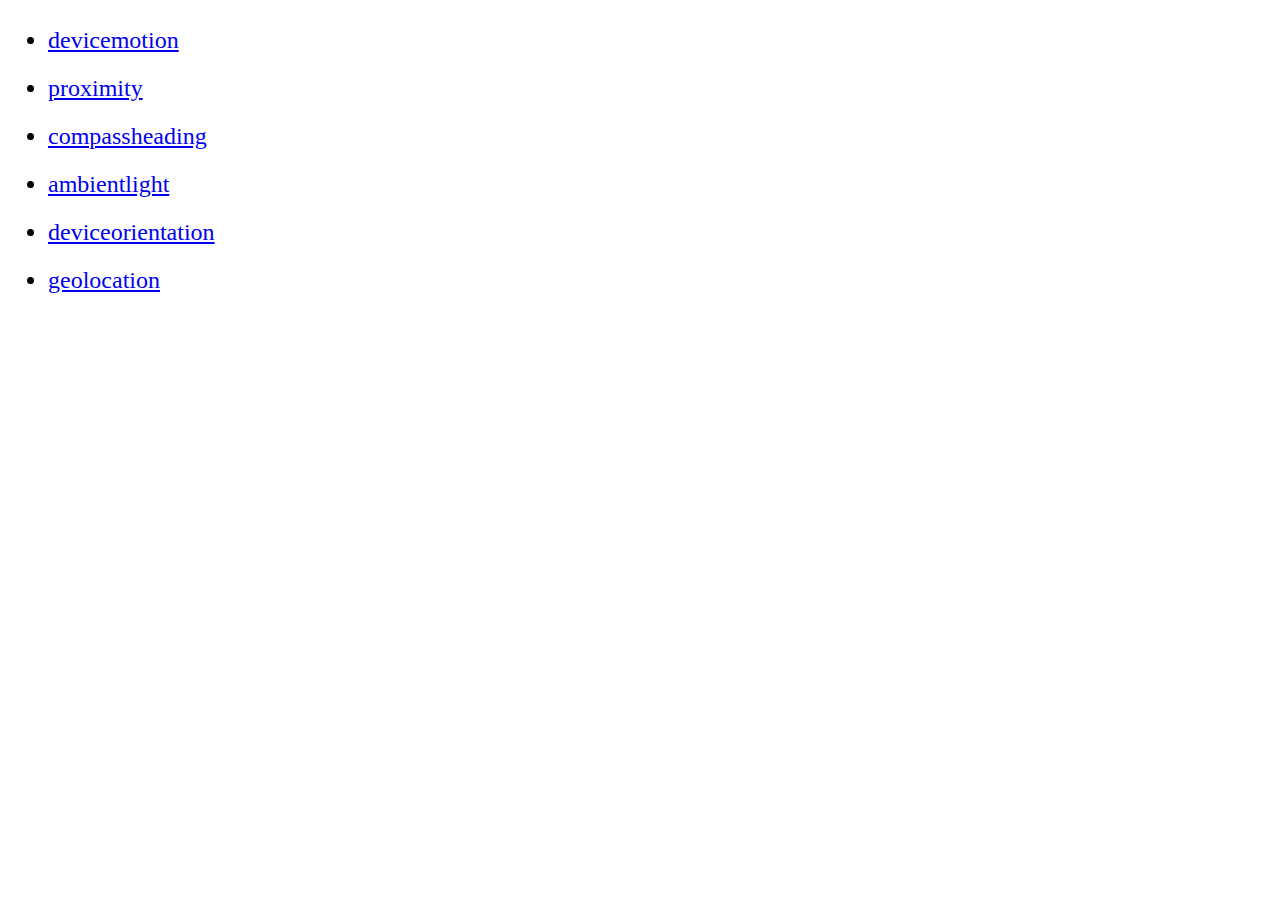
<file: index.html>
<!DOCTYPE html>
<html lang="ja" dir="ltr">
<head>
  <meta charset="UTF-8"/>
  <meta name="viewport" content="width=device-width, initial-scale=1.0, user-scalable=no"/>
  <title>DeviceMotion Event Demo</title>
  <style>
    ul>li {
      font-size: 1.5rem;
      line-height: 2.0;
    }
  </style>
</head>
<body>
  <ul>
    <li><a href="devicemotion/index.html">devicemotion</a></li>
    <li><a href="proximity/index.html">proximity</a></li>
    <li><a href="compassheading/index.html">compassheading</a></li>
    <li><a href="ambientlight/index.html">ambientlight</a></li>
    <li><a href="deviceorientation/index.html">deviceorientation</a></li>
    <li><a href="geolocation/index.html">geolocation</a></li>
  </ul>
</body>
</html>
</file>
